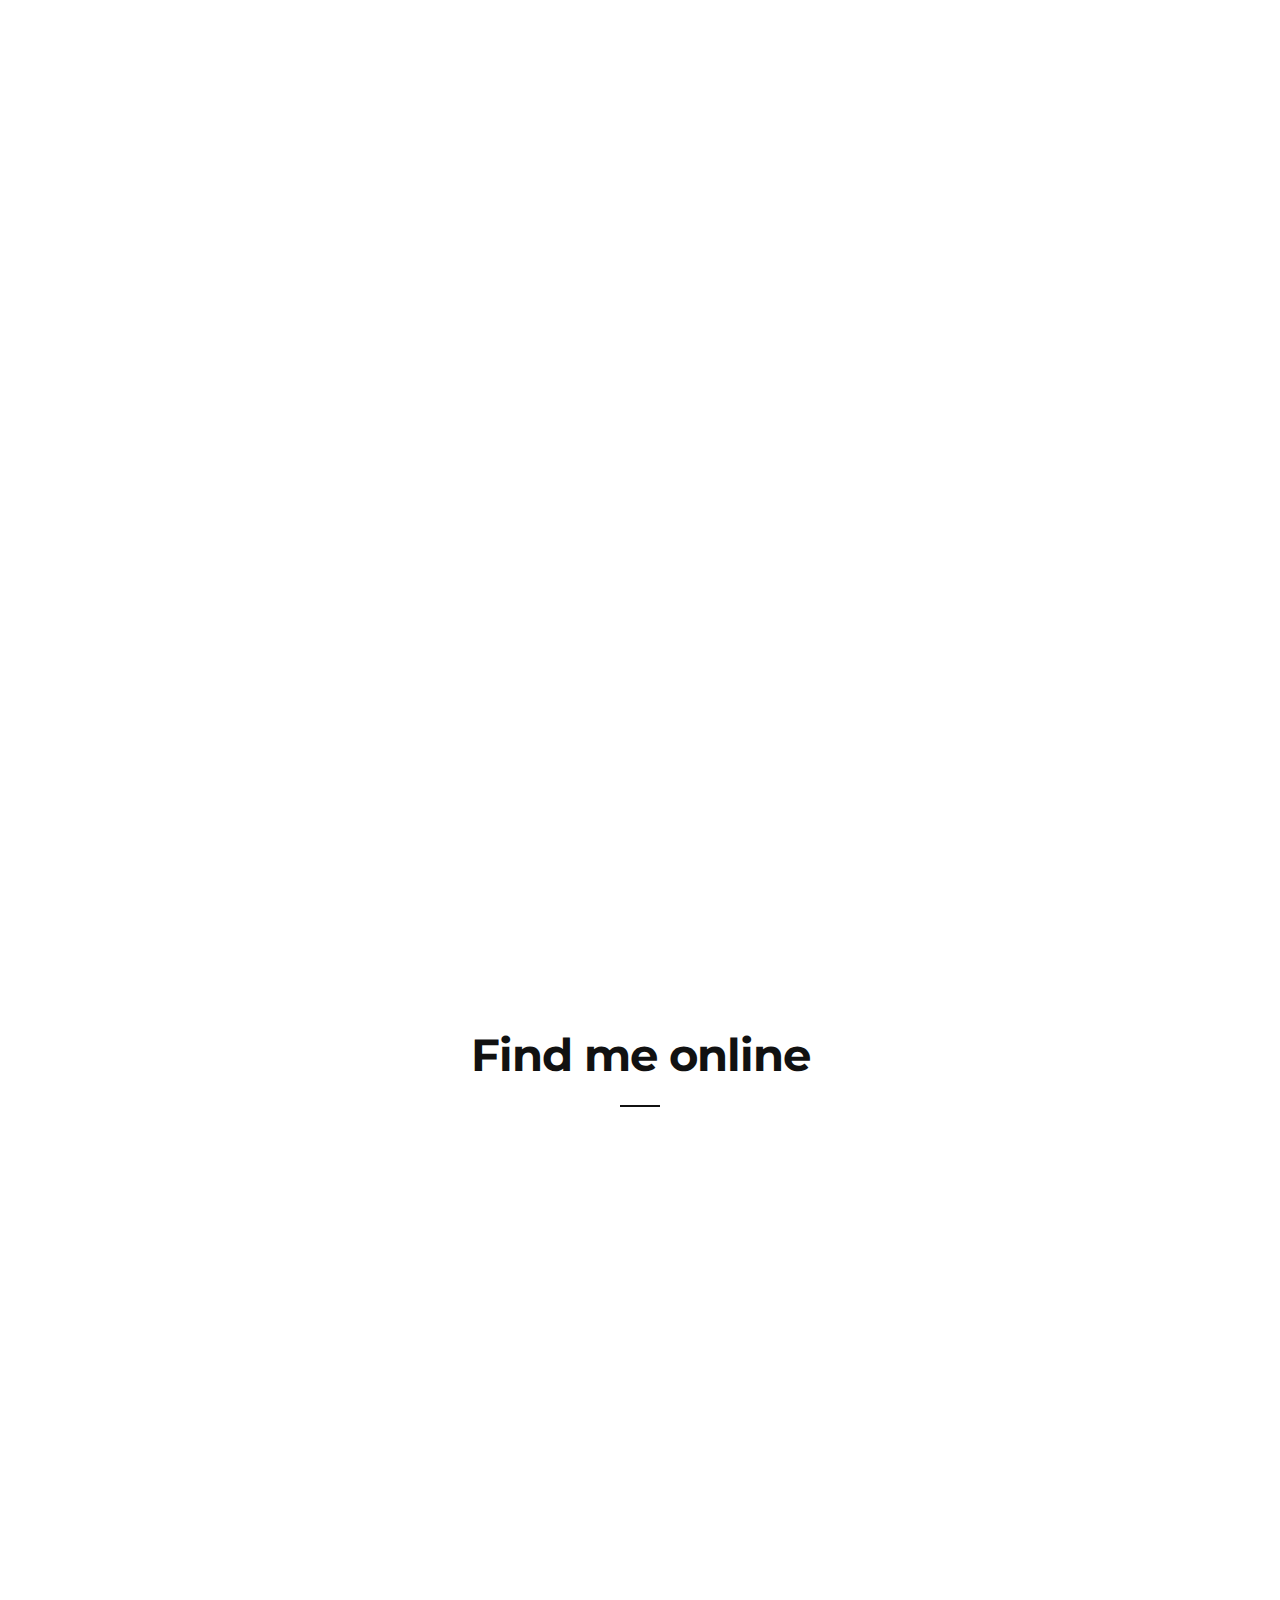
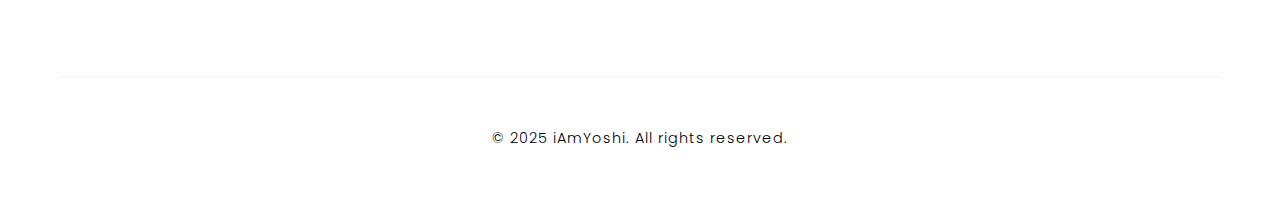
<file: index.html>
<!DOCTYPE html>
<html lang="en">
<head>
    <meta charset="UTF-8">
    <meta name="viewport" content="width=device-width, initial-scale=1.0">
    <title>iAmYoshi</title>
    <link rel="stylesheet" href="styles.css">
    <link rel="stylesheet" href="https://cdnjs.cloudflare.com/ajax/libs/font-awesome/6.4.0/css/all.min.css">
    <link rel="preconnect" href="https://fonts.googleapis.com">
    <link rel="preconnect" href="https://fonts.gstatic.com" crossorigin>
    <link href="https://fonts.googleapis.com/css2?family=Montserrat:wght@400;700&family=Poppins:wght@300;400;600;700&display=swap" rel="stylesheet">
</head>
<body>
    <div class="container">
        <header>
            <div class="logo-container">
                <h1 class="logo">
                    <span class="logo-letter">i</span>
                    <span class="logo-letter">A</span>
                    <span class="logo-letter">m</span>
                    <span class="logo-letter">Y</span>
                    <span class="logo-letter">o</span>
                    <span class="logo-letter">s</span>
                    <span class="logo-letter">h</span>
                    <span class="logo-letter">i</span>
                </h1>
            </div>
        </header>

        <main>
            <section class="hero">
                <div class="hero-content">
                    <h2 class="fade-in">Welcome to my world</h2>
                    <p class="fade-in delay-1">Content creator, entertainer, and digital artist</p>
                    <div class="cta-button fade-in delay-2">
                        <a href="#social">Connect with me</a>
                    </div>
                </div>
            </section>

            <section id="social" class="social-section">
                <h2 class="section-title">Find me online</h2>
                <div class="social-grid">
                    <div class="social-card youtube">
                        <div class="social-icon">
                            <i class="fab fa-youtube"></i>
                        </div>
                        <h3>YouTube</h3>
                        <p>@realiamyoshi</p>
                        <a href="https://www.youtube.com/@realiamyoshi" target="_blank" class="social-link">Subscribe</a>
                    </div>

                    <div class="social-card tiktok">
                        <div class="social-icon">
                            <i class="fab fa-tiktok"></i>
                        </div>
                        <h3>TikTok</h3>
                        <p>@iamyoshinow</p>
                        <a href="https://www.tiktok.com/@iamyoshinow" target="_blank" class="social-link">Follow</a>
                    </div>

                    <div class="social-card instagram">
                        <div class="social-icon">
                            <i class="fab fa-instagram"></i>
                        </div>
                        <h3>Instagram</h3>
                        <p>@iblameyoshi</p>
                        <a href="https://www.instagram.com/iblameyoshi" target="_blank" class="social-link">Follow</a>
                    </div>
                </div>
            </section>
        </main>

        <footer>
            <p>&copy; 2025 iAmYoshi. All rights reserved.</p>
        </footer>
    </div>

    <script src="script.js"></script>
</body>
</html>
</file>
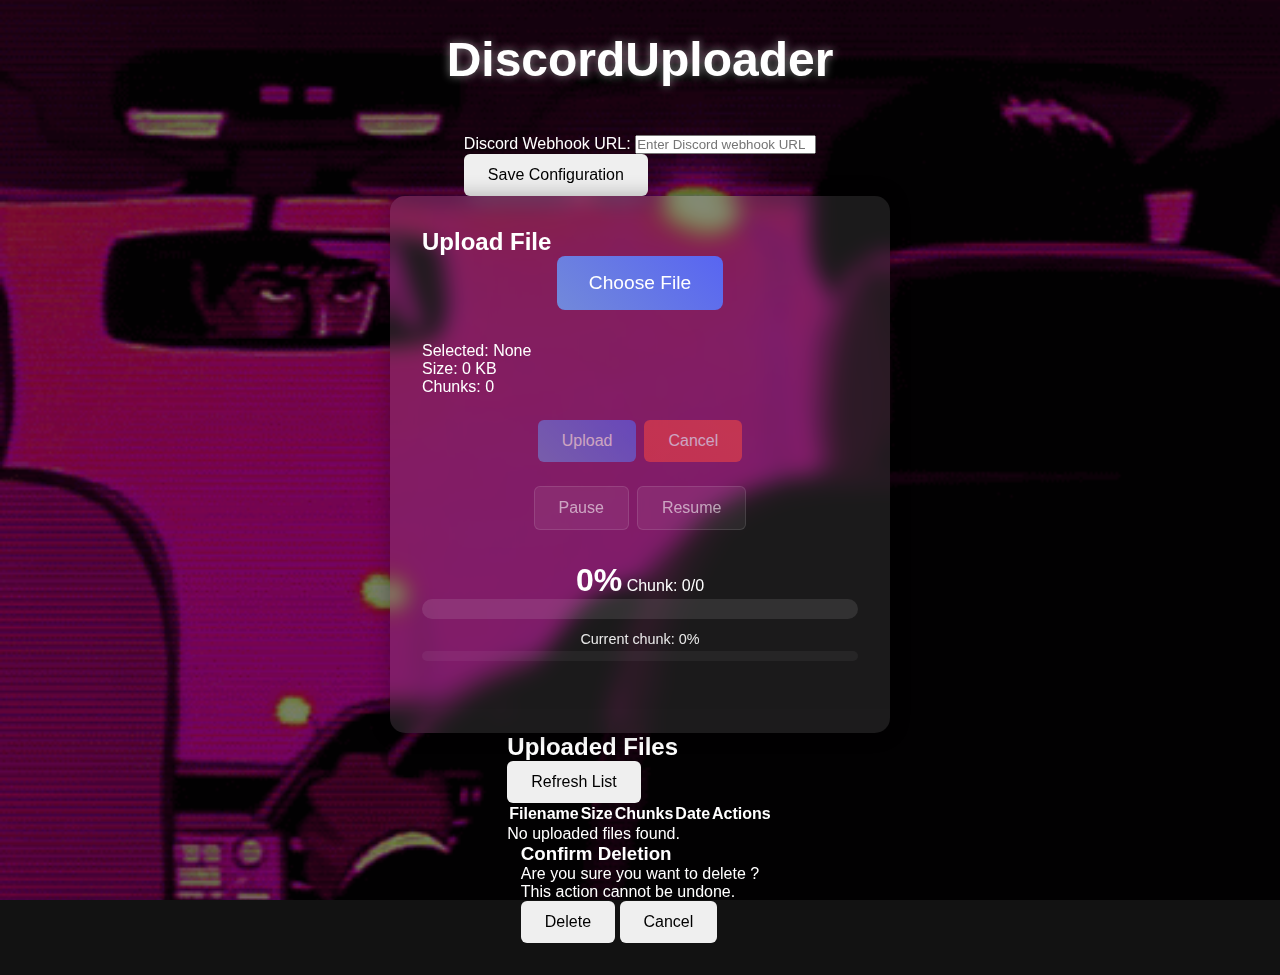
<file: DiscordUploader/index.html>
<!DOCTYPE html>
<html lang="en">
<head>
    <meta charset="UTF-8">
    <meta name="viewport" content="width=device-width, initial-scale=1.0">
    <title>DiscordUploader</title>
    <link rel="stylesheet" href="styles.css">
</head>
<body>
    <div class="container">
        <h1>DiscordUploader</h1>
        
        <!-- Configuration Section -->
        <div class="config-section">
            <div class="input-group">
                <label for="webhookUrl">Discord Webhook URL:</label>
                <input type="text" id="webhookUrl" placeholder="Enter Discord webhook URL">
            </div>
            <button id="saveConfig" class="button">Save Configuration</button>
        </div>
        
        <!-- Upload Section -->
        <div class="upload-section">
            <h2>Upload File</h2>
            <div class="upload-box">
                <input type="file" id="fileInput" class="file-input" />
                <label for="fileInput" class="upload-button">Choose File</label>
            </div>
            
            <div class="file-metadata">
                <p>Selected: <span id="selectedFileName">None</span></p>
                <p>Size: <span id="selectedFileSize">0 KB</span></p>
                <p>Chunks: <span id="fileChunks">0</span></p>
            </div>
            
            <div class="upload-controls">
                <div class="button-group primary-controls">
                    <button id="startUpload" class="button primary-button" disabled>Upload</button>
                    <button id="cancelUpload" class="button danger-button" disabled>Cancel</button>
                </div>
                <div class="button-group secondary-controls">
                    <button id="pauseUpload" class="button secondary-button" disabled>Pause</button>
                    <button id="resumeUpload" class="button secondary-button" disabled>Resume</button>
                </div>
            </div>
            
            <div class="progress-container">
                <div class="progress-header">
                    <span class="progress-text">0%</span>
                    <span class="chunk-indicator">Chunk: 0/0</span>
                </div>
                <div class="progress-bar">
                    <div class="progress-fill"></div>
                </div>
            </div>
            
            <div class="chunk-progress-container">
                <div class="chunk-progress-text">Current chunk: 0%</div>
                <div class="chunk-progress-bar">
                    <div class="chunk-progress-fill"></div>
                </div>
            </div>
            
            <div class="file-size-warning"></div>
            
            <div class="status-message"></div>
            <div class="error-message"></div>
        </div>
        
        <!-- File Management Section -->
        <div class="file-management">
            <h2>Uploaded Files</h2>
            <div class="file-list-controls">
                <button id="refreshList" class="button">Refresh List</button>
            </div>
            <div class="file-list">
                <table id="fileTable">
                    <thead>
                        <tr>
                            <th>Filename</th>
                            <th>Size</th>
                            <th>Chunks</th>
                            <th>Date</th>
                            <th>Actions</th>
                        </tr>
                    </thead>
                    <tbody id="fileTableBody">
                        <!-- File entries will be added here dynamically -->
                    </tbody>
                </table>
                <div id="noFilesMessage" class="no-files">No uploaded files found.</div>
            </div>
        </div>
        
        <!-- Download Section -->
        <div class="download-section" id="downloadSection" style="display: none;">
            <h2>Download File</h2>
            <div class="download-info">
                <p>File: <span id="downloadFileName">None</span></p>
                <p>Size: <span id="downloadFileSize">0 KB</span></p>
                <p>Chunks: <span id="downloadChunks">0</span></p>
            </div>
            <div class="download-progress">
                <div class="download-progress-text">0%</div>
                <div class="download-progress-bar">
                    <div class="download-progress-fill"></div>
                </div>
            </div>
            <div class="download-status"></div>
            <div class="download-controls">
                <button id="startDownload" class="button">Download</button>
                <button id="cancelDownload" class="button" disabled>Cancel</button>
            </div>
        </div>
        
        <!-- Delete Confirmation Modal -->
        <div id="deleteModal" class="modal">
            <div class="modal-content">
                <h3>Confirm Deletion</h3>
                <p>Are you sure you want to delete <span id="deleteFileName"></span>?</p>
                <p>This action cannot be undone.</p>
                <div class="modal-buttons">
                    <button id="confirmDelete" class="button danger">Delete</button>
                    <button id="cancelDelete" class="button">Cancel</button>
                </div>
            </div>
        </div>
    </div>
    <script src="script.js"></script>
</body>
</html>
</file>
<file: styles.css>
/* Base Styles */
:root {
    --primary-color: #111111;
    --secondary-color: #333333;
    --accent-color: #e6e6e6;
    --dark-color: #000000;
    --light-color: #ffffff;
    --text-color: #111111;
    --transition-speed: 0.4s;
    --box-shadow: 0 10px 30px rgba(0, 0, 0, 0.05);
    --font-main: 'Poppins', sans-serif;
    --font-headings: 'Montserrat', sans-serif;
}

* {
    margin: 0;
    padding: 0;
    box-sizing: border-box;
}

body {
    font-family: var(--font-main);
    background-color: var(--light-color);
    color: var(--text-color);
    line-height: 1.6;
    min-height: 100vh;
    overflow-x: hidden;
    font-weight: 300;
}

.container {
    max-width: 1200px;
    margin: 0 auto;
    padding: 0 20px;
}

/* Header & Logo Animation */
header {
    padding: 20px 0;
    display: flex;
    justify-content: center;
    align-items: center;
    position: fixed;
    width: 100%;
    z-index: 1000;
    background-color: rgba(255, 255, 255, 0.9);
    backdrop-filter: blur(10px);
    -webkit-backdrop-filter: blur(10px);
}

.logo-container {
    position: relative;
    margin-bottom: 20px;
}

.logo {
    font-size: 2.8rem;
    font-weight: 700;
    text-align: center;
    font-family: var(--font-headings);
    display: flex;
    justify-content: center;
    letter-spacing: -1px;
}

.logo-letter {
    display: inline-block;
    opacity: 0;
    transform: translateY(20px);
    animation: fadeInUp 0.8s forwards;
}

.logo-letter:nth-child(1) { animation-delay: 0.1s; color: var(--primary-color); }
.logo-letter:nth-child(2) { animation-delay: 0.2s; color: var(--primary-color); }
.logo-letter:nth-child(3) { animation-delay: 0.3s; color: var(--primary-color); }
.logo-letter:nth-child(4) { animation-delay: 0.4s; color: var(--primary-color); }
.logo-letter:nth-child(5) { animation-delay: 0.5s; color: var(--primary-color); }
.logo-letter:nth-child(6) { animation-delay: 0.6s; color: var(--primary-color); }
.logo-letter:nth-child(7) { animation-delay: 0.7s; color: var(--primary-color); }
.logo-letter:nth-child(8) { animation-delay: 0.8s; color: var(--primary-color); }

/* Hero Section */
.hero {
    height: 100vh;
    display: flex;
    justify-content: center;
    align-items: center;
    text-align: center;
    margin-bottom: 0;
    position: relative;
    overflow: hidden;
    background-color: var(--light-color);
}

.hero::before {
    content: '';
    position: absolute;
    top: 0;
    left: 0;
    width: 100%;
    height: 100%;
    background: url('https://source.unsplash.com/random/1920x1080/?minimalist,monochrome') no-repeat center center/cover;
    opacity: 0.08;
    z-index: -1;
    animation: slow-pan 30s ease-in-out infinite alternate;
}

@keyframes slow-pan {
    0% {
        transform: scale(1.1) translate(0%, 0%);
    }
    100% {
        transform: scale(1.15) translate(2%, 2%);
    }
}

.hero-content {
    max-width: 800px;
    padding: 0 20px;
    opacity: 0;
    transform: translateY(20px);
    animation: fadeInUp 1.2s forwards 0.5s;
}

.hero h2 {
    font-size: 4.5rem;
    margin-bottom: 20px;
    color: var(--dark-color);
    font-weight: 700;
    letter-spacing: -2px;
    font-family: var(--font-headings);
}

.hero p {
    font-size: 1.4rem;
    margin-bottom: 40px;
    color: var(--secondary-color);
    font-weight: 300;
    max-width: 600px;
    margin-left: auto;
    margin-right: auto;
}

.cta-button a {
    display: inline-block;
    background: var(--primary-color);
    color: white;
    padding: 15px 40px;
    border-radius: 0;
    text-decoration: none;
    font-weight: 500;
    letter-spacing: 2px;
    text-transform: uppercase;
    font-size: 0.9rem;
    transition: all var(--transition-speed);
    position: relative;
    overflow: hidden;
    z-index: 1;
}

.cta-button a::after {
    content: '';
    position: absolute;
    bottom: 0;
    left: 0;
    width: 100%;
    height: 0;
    background-color: white;
    transition: all var(--transition-speed);
    z-index: -1;
}

.cta-button a:hover {
    color: var(--dark-color);
}

.cta-button a:hover::after {
    height: 100%;
}

/* Social Media Section */
.social-section {
    padding: 120px 0;
    text-align: center;
    background-color: var(--light-color);
    position: relative;
}

.section-title {
    font-size: 2.8rem;
    margin-bottom: 70px;
    position: relative;
    display: inline-block;
    font-family: var(--font-headings);
    font-weight: 700;
    letter-spacing: -1px;
}

.section-title::after {
    content: '';
    position: absolute;
    bottom: -15px;
    left: 50%;
    transform: translateX(-50%);
    width: 40px;
    height: 2px;
    background: var(--primary-color);
}

.social-grid {
    display: grid;
    grid-template-columns: repeat(auto-fit, minmax(300px, 1fr));
    gap: 40px;
    margin-top: 70px;
    max-width: 1000px;
    margin-left: auto;
    margin-right: auto;
}

.social-card {
    background: white;
    border-radius: 0;
    padding: 40px 30px;
    transition: all var(--transition-speed);
    box-shadow: none;
    opacity: 0;
    transform: translateY(30px);
    animation: fadeInUp 0.8s forwards;
    animation-delay: 0.5s;
    border: 1px solid rgba(0, 0, 0, 0.05);
    position: relative;
    overflow: hidden;
}

.social-card:hover {
    transform: translateY(-5px);
}

.social-card::before {
    content: '';
    position: absolute;
    top: 0;
    left: 0;
    width: 100%;
    height: 0;
    transition: height var(--transition-speed) ease;
    z-index: 0;
}

.youtube::before { background-color: rgba(255, 0, 0, 0.03); }
.tiktok::before { background-color: rgba(0, 0, 0, 0.03); }
.instagram::before { background-color: rgba(138, 58, 185, 0.03); }

.social-card:hover::before {
    height: 100%;
}

.social-card:nth-child(1) { animation-delay: 0.3s; }
.social-card:nth-child(2) { animation-delay: 0.5s; }
.social-card:nth-child(3) { animation-delay: 0.7s; }

.social-icon {
    font-size: 2.5rem;
    margin-bottom: 25px;
    position: relative;
    z-index: 1;
    transition: transform 0.5s ease;
}

.social-card:hover .social-icon {
    transform: scale(1.1) rotate(5deg);
}

.youtube .social-icon { color: #FF0000; }
.tiktok .social-icon { color: #000000; }
.instagram .social-icon { 
    background: linear-gradient(45deg, #f09433 0%, #e6683c 25%, #dc2743 50%, #cc2366 75%, #bc1888 100%);
    -webkit-background-clip: text;
    -webkit-text-fill-color: transparent;
}

.social-card h3 {
    margin-bottom: 10px;
    font-size: 1.4rem;
    font-weight: 600;
    position: relative;
    z-index: 1;
    font-family: var(--font-headings);
}

.social-card p {
    color: #666;
    margin-bottom: 25px;
    position: relative;
    z-index: 1;
    font-size: 1.1rem;
}

.social-link {
    display: inline-block;
    padding: 12px 30px;
    background: transparent;
    color: var(--primary-color);
    text-decoration: none;
    border-radius: 0;
    font-weight: 500;
    text-transform: uppercase;
    letter-spacing: 1px;
    font-size: 0.8rem;
    transition: all var(--transition-speed);
    border: 1px solid currentColor;
    position: relative;
    z-index: 1;
    overflow: hidden;
}

.social-link::after {
    content: '';
    position: absolute;
    top: 0;
    left: -10%;
    width: 0;
    height: 100%;
    background-color: currentColor;
    transform: skew(-20deg);
    transition: all 0.4s ease;
    z-index: -1;
}

.social-link:hover {
    color: white;
}

.social-link:hover::after {
    width: 120%;
}

.youtube .social-link { color: #FF0000; }
.tiktok .social-link { color: #000000; }
.instagram .social-link { color: #e1306c; }

/* Footer */
footer {
    text-align: center;
    padding: 50px 0;
    margin-top: 0;
    color: var(--dark-color);
    background-color: var(--light-color);
    border-top: 1px solid rgba(0, 0, 0, 0.05);
    font-size: 0.9rem;
    letter-spacing: 1px;
}

/* Animation Classes */
.fade-in {
    opacity: 0;
    transform: translateY(20px);
    animation: fadeInUp 1s forwards;
}

.delay-1 {
    animation-delay: 0.5s;
}

.delay-2 {
    animation-delay: 0.8s;
}

.ripple {
    position: absolute;
    border-radius: 50%;
    background-color: rgba(255, 255, 255, 0.7);
    transform: scale(0);
    animation: ripple 0.6s linear;
    pointer-events: none;
}

@keyframes ripple {
    to {
        transform: scale(4);
        opacity: 0;
    }
}

@keyframes fadeInUp {
    to {
        opacity: 1;
        transform: translateY(0);
    }
}

/* Responsive Styles */
@media (max-width: 768px) {
    .logo {
        font-size: 2.2rem;
    }
    
    .hero h2 {
        font-size: 3rem;
    }
    
    .hero p {
        font-size: 1.1rem;
    }
    
    .section-title {
        font-size: 2.2rem;
    }
    
    .social-grid {
        grid-template-columns: 1fr;
        padding: 0 20px;
    }
    
    .social-card {
        padding: 30px 20px;
    }
    
    .hero {
        padding-top: 80px;
    }
}

@media (max-width: 480px) {
    .logo {
        font-size: 1.8rem;
    }
    
    .hero {
        height: 100vh;
        padding-top: 100px;
    }
    
    .hero h2 {
        font-size: 2.2rem;
        letter-spacing: -1px;
    }
    
    .hero p {
        font-size: 1rem;
    }
    
    .section-title {
        font-size: 1.8rem;
    }
    
    .social-card {
        padding: 25px 15px;
    }
    
    .cta-button a, .social-link {
        padding: 12px 25px;
        font-size: 0.8rem;
    }
    
    .social-section {
        padding: 80px 0;
    }
}
</file>
<file: DiscordUploader/styles.css>
* {
    margin: 0;
    padding: 0;
    box-sizing: border-box;
}

body {
    font-family: 'Arial', sans-serif;
    min-height: 100vh;
    background-color: #121212; /* Fallback color */
    color: #ffffff;
    position: relative;
    overflow-x: hidden;
}

body::after {
    content: '';
    position: fixed;
    top: 0;
    left: 0;
    width: 100%;
    height: 100%;
    background: url('assets/edit-341776933.gif') center/cover no-repeat fixed;
    z-index: -2;
    will-change: transform; /* Optimize animation performance */
}

body::before {
    content: '';
    position: fixed;
    top: 0;
    left: 0;
    width: 100%;
    height: 100%;
    background: rgba(0, 0, 0, 0.5);
    animation: glow 3s infinite alternate;
    z-index: -1;
    will-change: opacity; /* Optimize animation performance */
}

@keyframes glow {
    from {
        background: rgba(0, 0, 0, 0.5);
    }
    to {
        background: rgba(0, 0, 0, 0.7);
    }
}

/* Preload background image */
.preload-images {
    position: absolute;
    width: 0;
    height: 0;
    overflow: hidden;
    z-index: -9999;
}
.preload-images img {
    position: absolute;
}

.container {
    position: relative;
    max-width: 800px;
    margin: 0 auto;
    padding: 2rem;
    min-height: 100vh;
    display: flex;
    flex-direction: column;
    align-items: center;
    z-index: 1;
}

h1 {
    font-size: 3rem;
    margin-bottom: 3rem;
    text-align: center;
    text-shadow: 0 0 10px rgba(255, 255, 255, 0.5);
}

.upload-section {
    width: 100%;
    max-width: 500px;
    background: rgba(255, 255, 255, 0.1);
    backdrop-filter: blur(10px);
    padding: 2rem;
    border-radius: 15px;
    box-shadow: 0 0 20px rgba(0, 0, 0, 0.3);
}

.upload-box {
    text-align: center;
    margin-bottom: 2rem;
}

.file-input {
    display: none;
}

.upload-button {
    display: inline-block;
    padding: 1rem 2rem;
    background: linear-gradient(45deg, #7289da, #5865f2);
    color: white;
    border-radius: 8px;
    cursor: pointer;
    font-size: 1.2rem;
    transition: transform 0.2s, box-shadow 0.2s;
}

.upload-button:hover {
    transform: translateY(-2px);
    box-shadow: 0 5px 15px rgba(0, 0, 0, 0.3);
}

.progress-container {
    text-align: center;
    margin-top: 2rem;
}

.progress-text {
    font-size: 2rem;
    margin-bottom: 1rem;
    font-weight: bold;
}

.progress-bar {
    width: 100%;
    height: 20px;
    background: rgba(255, 255, 255, 0.1);
    border-radius: 10px;
    overflow: hidden;
}

.progress-fill {
    width: 0%;
    height: 100%;
    background: linear-gradient(45deg, #7289da, #5865f2);
    transition: width 0.3s ease;
}

.status-message {
    margin-top: 1rem;
    text-align: center;
    min-height: 1.5em;
    color: #ffffff;
    font-weight: 500;
    transition: color 0.3s ease;
}

.error-message {
    margin-top: 0.5rem;
    text-align: center;
    min-height: 1.5em;
    color: #ff4444;
    font-size: 0.9rem;
    background-color: rgba(255, 68, 68, 0.1);
    padding: 0.5rem;
    border-radius: 4px;
    border-left: 3px solid #ff4444;
    display: none; /* Hidden by default */
}

.error-message.visible {
    display: block;
}

/* Chunk progress improvements */
.chunk-progress-container {
    margin-top: 0.75rem;
    text-align: center;
}

.chunk-progress-text {
    font-size: 0.9rem;
    margin-bottom: 0.25rem;
    color: #ffffff;
    opacity: 0.9;
}

.chunk-progress-bar {
    width: 100%;
    height: 10px;
    background: rgba(255, 255, 255, 0.05);
    border-radius: 5px;
    overflow: hidden;
}

.chunk-progress-fill {
    width: 0%;
    height: 100%;
    background: linear-gradient(45deg, #43b581, #3ca374);
    transition: width 0.2s ease;
}


/* Button Group Styling */
.upload-controls {
    display: flex;
    flex-direction: column;
    gap: 1rem;
    margin: 1.5rem 0;
}

.button-group {
    display: flex;
    gap: 0.5rem;
    justify-content: center;
}

.primary-controls {
    margin-bottom: 0.5rem;
}

/* Button Styling */
.button {
    padding: 0.75rem 1.5rem;
    border: none;
    border-radius: 6px;
    font-size: 1rem;
    font-weight: 500;
    cursor: pointer;
    transition: all 0.2s ease;
}

.button:disabled {
    opacity: 0.6;
    cursor: not-allowed;
}

.primary-button {
    background: linear-gradient(45deg, #7289da, #5865f2);
    color: white;
}

.primary-button:hover:not(:disabled) {
    transform: translateY(-2px);
    box-shadow: 0 4px 12px rgba(88, 101, 242, 0.4);
}

.danger-button {
    background: linear-gradient(45deg, #ed4245, #f04747);
    color: white;
}

.danger-button:hover:not(:disabled) {
    transform: translateY(-2px);
    box-shadow: 0 4px 12px rgba(237, 66, 69, 0.4);
}

.secondary-button {
    background: rgba(255, 255, 255, 0.1);
    color: white;
    border: 1px solid rgba(255, 255, 255, 0.2);
}

.secondary-button:hover:not(:disabled) {
    background: rgba(255, 255, 255, 0.2);
    transform: translateY(-1px);
}

/* Validation error styles */
.input-error {
    border: 1px solid #f04747 !important;
    box-shadow: 0 0 5px rgba(240, 71, 71, 0.5);
}

.input-group {
    position: relative;
}

.validation-message {
    color: #f04747;
    font-size: 0.8rem;
    margin-top: 0.25rem;
    display: none;
}

.validation-message.visible {
    display: block;
}

/* File size limit warning */
.file-size-warning {
    background-color: rgba(255, 186, 8, 0.1);
    border-left: 3px solid #ffba08;
    color: #ffba08;
    padding: 0.5rem;
    margin-top: 0.5rem;
    border-radius: 4px;
    font-size: 0.9rem;
    display: none;
}

.file-size-warning.visible {
    display: block;
}

/* Loading spinner for background image */
.loader {
    position: fixed;
    top: 0;
    left: 0;
    width: 100%;
    height: 100%;
    background: #121212;
    display: flex;
    justify-content: center;
    align-items: center;
    z-index: 9999;
    transition: opacity 0.5s ease, visibility 0.5s ease;
}

.loader.hidden {
    opacity: 0;
    visibility: hidden;
}

.spinner {
    width: 40px;
    height: 40px;
    border: 4px solid rgba(255, 255, 255, 0.1);
    border-radius: 50%;
    border-top-color: #7289da;
    animation: spin 1s ease-in-out infinite;
}

@keyframes spin {
    0% { transform: rotate(0deg); }
    100% { transform: rotate(360deg); }
}
</file>
